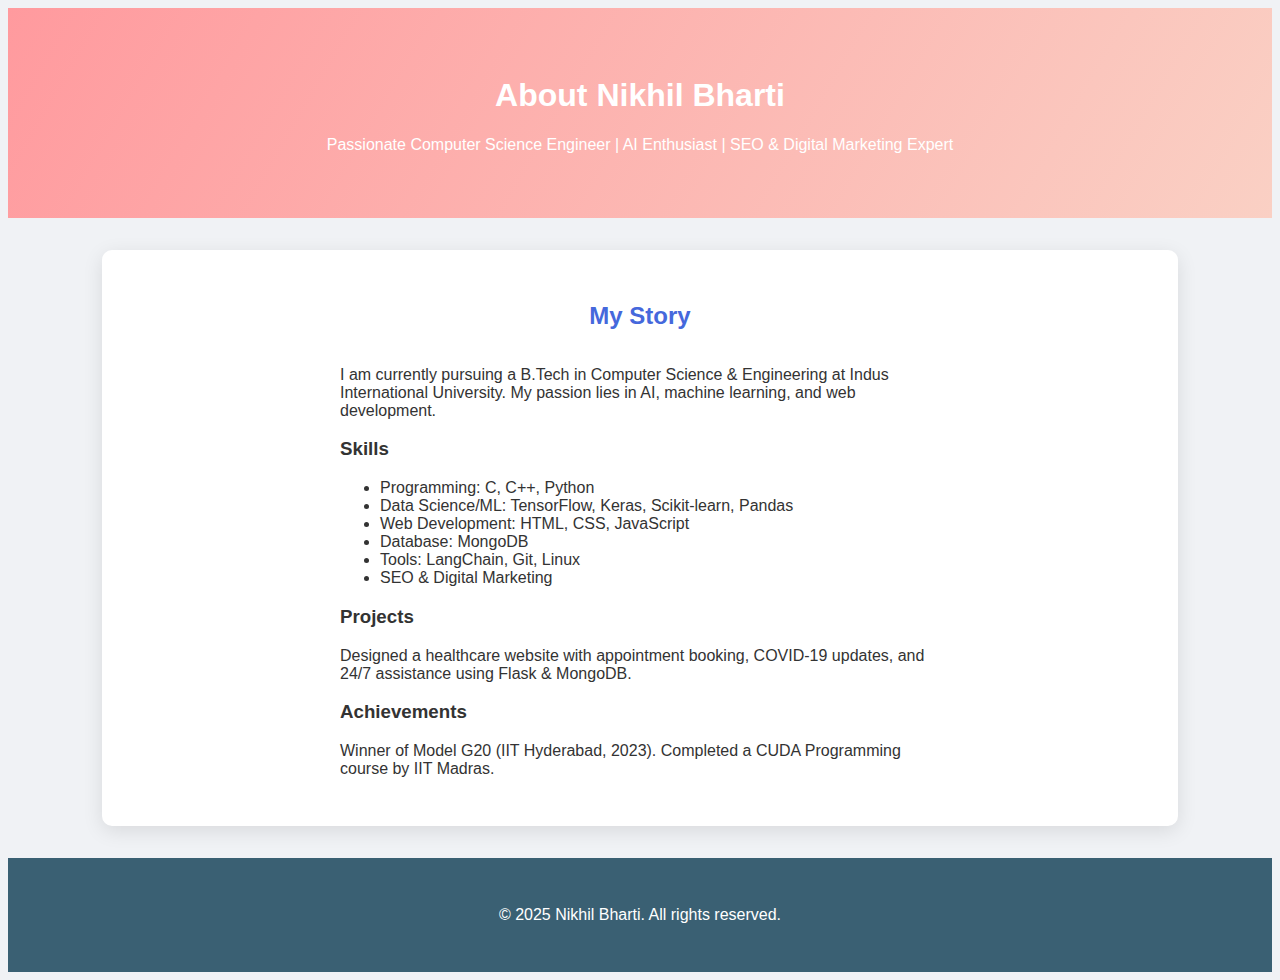
<file: About.html>
<!DOCTYPE html>
<html lang="en">
<head>
  <meta charset="UTF-8" />
  <meta name="viewport" content="width=device-width, initial-scale=1.0" />
  <title>About - Nikhil AI</title>
  <link rel="stylesheet" href="https://cdnjs.cloudflare.com/ajax/libs/font-awesome/6.0.0/css/all.min.css" />
  <style>
    body { font-family: Arial, sans-serif; background: #f0f2f5; color: #333; }
    .hero { text-align: center; padding: 3rem; background: linear-gradient(120deg, #ff9a9e, #fad0c4); color: #fff; }
    .about-section { width: 80%; margin: 2rem auto; background: #fff; padding: 2rem; border-radius: 10px; box-shadow: 0 5px 20px rgba(0, 0, 0, 0.1); }
    .about-section h2 { text-align: center; color: #4568dc; }
    .about-content { display: flex; flex-wrap: wrap; gap: 2rem; align-items: center; justify-content: center; }
    .about-text { max-width: 600px; text-align: left; }
    .footer { text-align: center; padding: 2rem; background: #3a6073; color: #fff; }
  </style>
</head>
<body>
  <section class="hero">
    <h1>About Nikhil Bharti</h1>
    <p>Passionate Computer Science Engineer | AI Enthusiast | SEO & Digital Marketing Expert</p>
  </section>
  <section class="about-section">
    <h2>My Story</h2>
    <div class="about-content">
      <div class="about-text">
        <p>I am currently pursuing a B.Tech in Computer Science & Engineering at Indus International University. My passion lies in AI, machine learning, and web development.</p>
        <h3>Skills</h3>
        <ul>
          <li>Programming: C, C++, Python</li>
          <li>Data Science/ML: TensorFlow, Keras, Scikit-learn, Pandas</li>
          <li>Web Development: HTML, CSS, JavaScript</li>
          <li>Database: MongoDB</li>
          <li>Tools: LangChain, Git, Linux</li>
          <li>SEO & Digital Marketing</li>
        </ul>
        <h3>Projects</h3>
        <p>Designed a healthcare website with appointment booking, COVID-19 updates, and 24/7 assistance using Flask & MongoDB.</p>
        <h3>Achievements</h3>
        <p>Winner of Model G20 (IIT Hyderabad, 2023). Completed a CUDA Programming course by IIT Madras.</p>
      </div>
    </div>
  </section>
  <footer class="footer">
    <p>© 2025 Nikhil Bharti. All rights reserved.</p>
  </footer>
</body>
</html>
</file>
